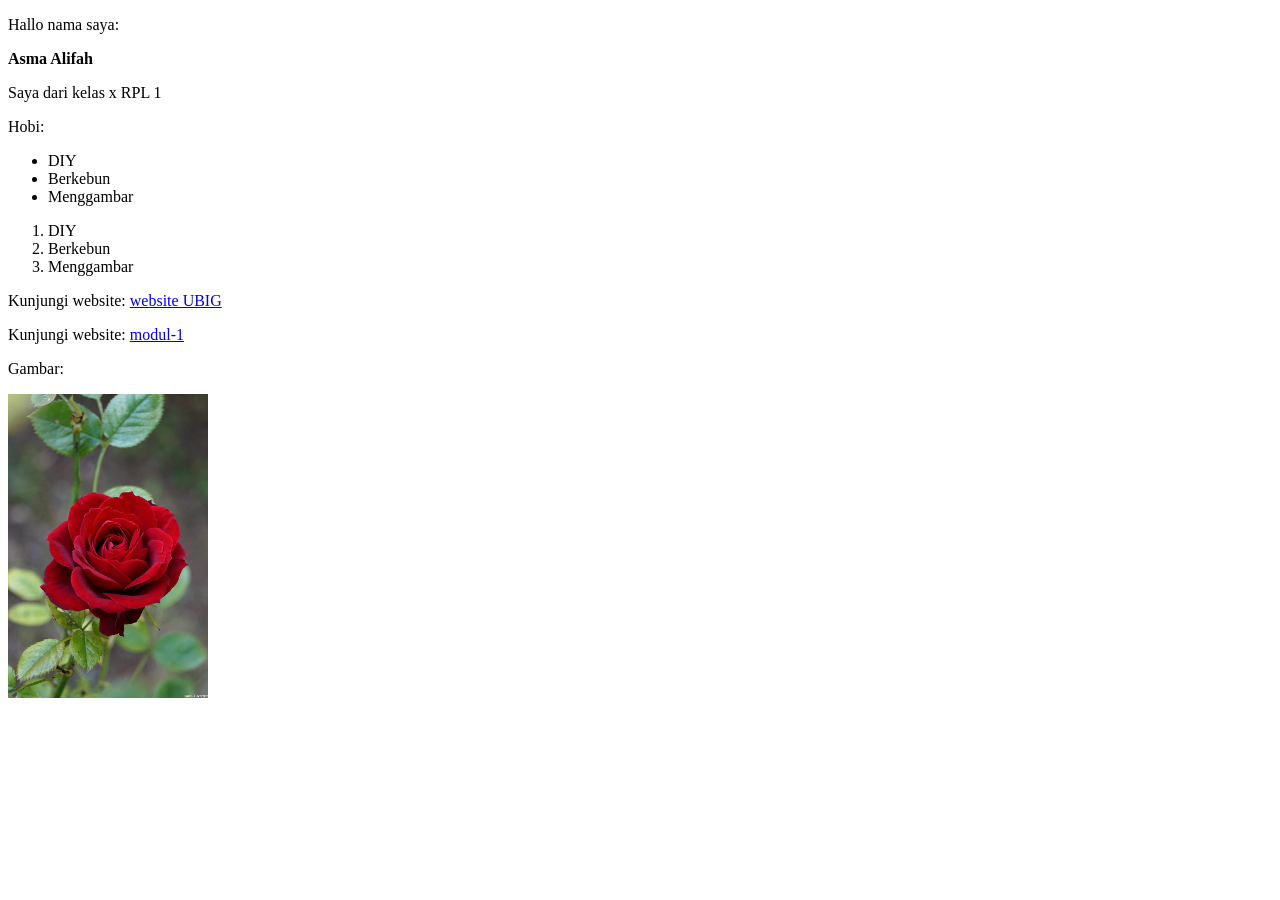
<file: index.html>
<!DOCTYPE html>
<html lang="en">
<head>
    <meta charset="UTF-8">
    <meta name="viewport" content="width=device-width, initial-scale=1.0">
    <title>Document</title>
</head>
<body>
    <p>Hallo nama saya:</p>
    <strong>Asma Alifah</strong>
    <p>Saya dari kelas x RPL 1</p>

    <p>Hobi:</p>
    <ul>
        <li>DIY</li>
        <li>Berkebun</li>
        <li>Menggambar</li>
    </ul>

    <ol>
        <li>DIY</li>
        <li>Berkebun</li>
        <li>Menggambar</li>
    </ol>
    <p>Kunjungi website:
        <a href="https://ubig.co.id/">website UBIG</a>
    </p>

    <p>Kunjungi website:
        <a href="index-2.html">modul-1</a>
    </p>

    <p>Gambar:</p>
    <img src="bunga.jpg" alt="gambar" width="200">
</body>
</html>
</file>
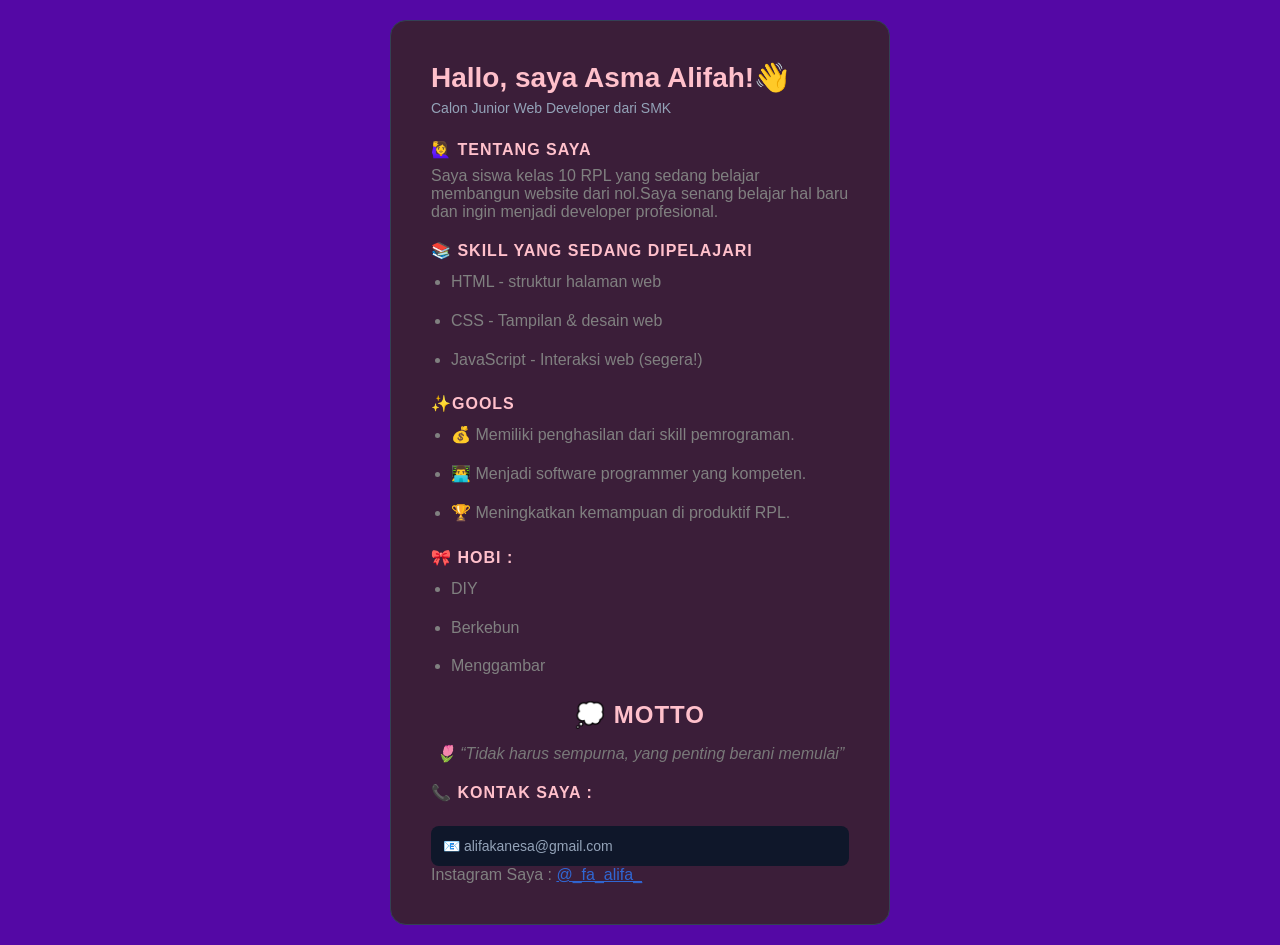
<file: index-2.html>
<!DOCTYPE html>
<html lang="en">
<head>
   <meta charset="UTF-8">
   <meta name="viewport" content="width=device-width, initial-scale=1.0">
   <link rel="stylesheet" href="style.css">
   <title>Profil - Asma Alifah</title>
   <link rel="stylesheet" href="modul-1.css"
</head>
   

<body>

   <div class="kartu-profil">
      <h1>Hallo, saya Asma Alifah!👋</h1>
      <p class="tagline">Calon Junior Web Developer dari SMK</p>

      <h2>🙋‍♀️ Tentang saya</h2>
      <p>Saya siswa kelas 10 RPL yang sedang belajar
         membangun website dari nol.Saya senang belajar 
         hal baru dan ingin menjadi developer profesional.</p>

      <h2>📚 Skill yang sedang dipelajari</h2>
      <ul>
         <li>HTML - struktur halaman web</li>
         <li>CSS - Tampilan & desain web</li>
         <li>JavaScript - Interaksi web (segera!)</li>
      </ul>
     
      <h2>✨Gools</h2>
      <ul>
        <li>💰 Memiliki penghasilan dari skill pemrograman.</li>
        <li>👨‍💻 Menjadi software programmer yang kompeten.</li>
        <li>🏆 Meningkatkan kemampuan di produktif RPL.</li>
      </ul>
     
     <h2>🎀 Hobi :</h2>
     <ul>
       <li>DIY</li>
       <li>Berkebun</li>
       <li>Menggambar</li>
     </ul>

       <h2 class="motto">💭 MOTTO</h2>
       <p class="quotes">🌷 “Tidak harus sempurna, yang penting berani memulai”</p>

       <h2 class="kontak-saya">📞 Kontak Saya :</h2>
       <p class="kontak">📧 alifakanesa@gmail.com</p>
       <p>Instagram Saya : <a href="https://instagram.com/_fa_alifa_">@_fa_alifa_</a></
         
    </div>
</body>
</html>
</file>
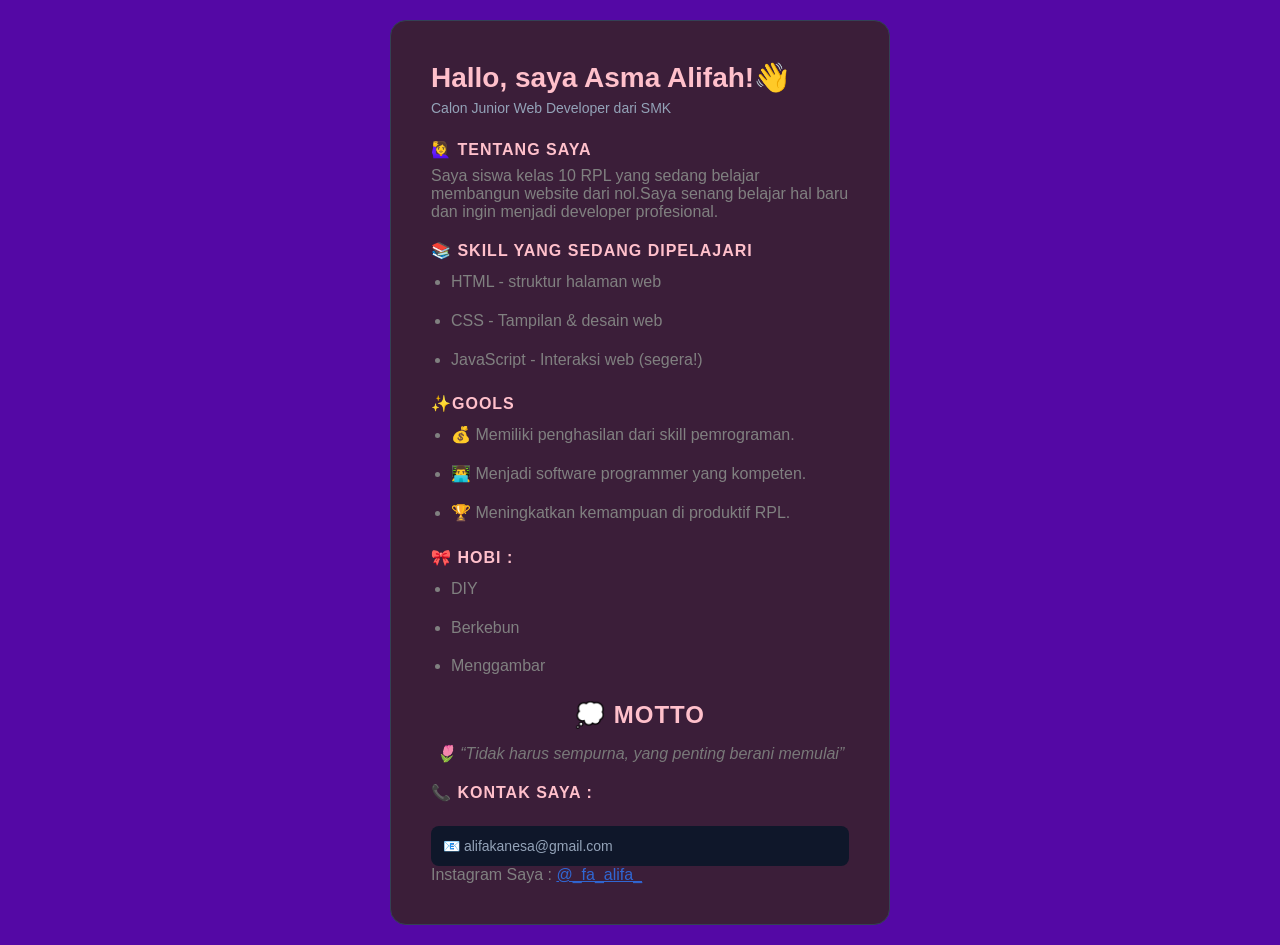
<file: modul-1.html>
<!DOCTYPE html>
<html lang="en">
<head>
   <meta charset="UTF-8">
   <meta name="viewport" content="width=device-width, initial-scale=1.0">
   <link rel="stylesheet" href="style.css">
   <title>Profil - Asma Alifah</title>
   <link rel="stylesheet" href="modul-1.css"
</head>
   

<body>

   <div class="kartu-profil">
      <h1>Hallo, saya Asma Alifah!👋</h1>
      <p class="tagline">Calon Junior Web Developer dari SMK</p>

      <h2>🙋‍♀️ Tentang saya</h2>
      <p>Saya siswa kelas 10 RPL yang sedang belajar
         membangun website dari nol.Saya senang belajar 
         hal baru dan ingin menjadi developer profesional.</p>

      <h2>📚 Skill yang sedang dipelajari</h2>
      <ul>
         <li>HTML - struktur halaman web</li>
         <li>CSS - Tampilan & desain web</li>
         <li>JavaScript - Interaksi web (segera!)</li>
      </ul>
     
      <h2>✨Gools</h2>
      <ul>
        <li>💰 Memiliki penghasilan dari skill pemrograman.</li>
        <li>👨‍💻 Menjadi software programmer yang kompeten.</li>
        <li>🏆 Meningkatkan kemampuan di produktif RPL.</li>
      </ul>
     
     <h2>🎀 Hobi :</h2>
     <ul>
       <li>DIY</li>
       <li>Berkebun</li>
       <li>Menggambar</li>
     </ul>

       <h2 class="motto">💭 MOTTO</h2>
       <p class="quotes">🌷 “Tidak harus sempurna, yang penting berani memulai”</p>

       <h2 class="kontak-saya">📞 Kontak Saya :</h2>
       <p class="kontak">📧 alifakanesa@gmail.com</p>
       <p>Instagram Saya : <a href="https://instagram.com/_fa_alifa_">@_fa_alifa_</a></
         
    </div>
</body>
</html>
</file>
<file: style.css>
* {
    margin: 0;
    padding: 0;
    box-sizing: border-box;
}

body {
    font-family: 'Segoe UI', Arial, sans-serif;
    background-color: #ccc8cf;
    color: #e2e8f0;
    display: flex;
    justify-content: center;
    align-content: center;
    min-height: 100vh;
    padding: 20px;
}

.kartu-profil {
    background-color: #3b1e39;
    border-radius: 16px;
    padding: 40px;
    max-width: 500px;
    width: 100%;
    border: 1px solid #334155;
}

h1 {
    font-size: 28px;
    color: pink;
    margin-bottom: 6px;
}

.tagline {
    color: #94a3b8;
    font-size: 14px;
    margin-bottom: 24px;
}

h2 {
    font-size: 16px;
    color: pink;
    margin: 20px 0 8px;
    text-transform: uppercase;
    letter-spacing: 1px;
}

ul {
    padding-left: 20px;
    line-height: 1.8;
}

.kontak {
    margin-top: 24px;
    padding: 12px;
    background: #0f172a;
  border-radius: 8px;
  font-size: 14px;
  color: #94a3b8;
}

p {
  color: grey;
}

li {
  color: grey;
  margin-bottom: 10px;
}

.motto {
    font-size: 24px;
    text-align: center;
    margin-bottom: 15px;
}

.quotes {
    color: #797979;
    text-align: center;
    font-style: italic;
}

.kartu-profil:hover {
    border-color: #e00505;
    transition: border-color 0.5s ease;
}

a {
    color: #3067d3;
}

.kontak-saya {
    margin-bottom: 8px;
}
</file>
<file: modul-1.css>
* {
    margin: 0;
    padding: 0;
    box-sizing: border-box;
}

body {
    font-family: 'Segoe UI', Arial, sans-serif;
    background-color: #5408a5;
    color: #e2e8f0;
    display: flex;
    justify-content: center;
    align-content: center;
    min-height: 100vh;
    padding: 20px;
}

.kartu-profil {
    background-color: #3b1e39;
    border-radius: 16px;
    padding: 40px;
    max-width: 500px;
    width: 100%;
    border: 1px solid #334155;
}

h1 {
    font-size: 28px;
    color: pink;
    margin-bottom: 6px;
}

.tagline {
    color: #94a3b8;
    font-size: 14px;
    margin-bottom: 24px;
}

h2 {
    font-size: 16px;
    color: pink;
    margin: 20px 0 8px;
    text-transform: uppercase;
    letter-spacing: 1px;
}

ul {
    padding-left: 20px;
    line-height: 1.8;
}

.kontak {
    margin-top: 24px;
    padding: 12px;
    background: #0f172a;
  border-radius: 8px;
  font-size: 14px;
  color: #94a3b8;
}

p {
  color: grey;
}

li {
  color: grey;
  margin-bottom: 10px;
}

.motto {
    font-size: 24px;
    text-align: center;
    margin-bottom: 15px;
}

.quotes {
    color: #797979;
    text-align: center;
    font-style: italic;
}

.kartu-profil:hover {
    border-color: #e00505;
    transition: border-color 0.5s ease;
}

a {
    color: #3067d3;
}

.kontak-saya {
    margin-bottom: 8px;
}
</file>
